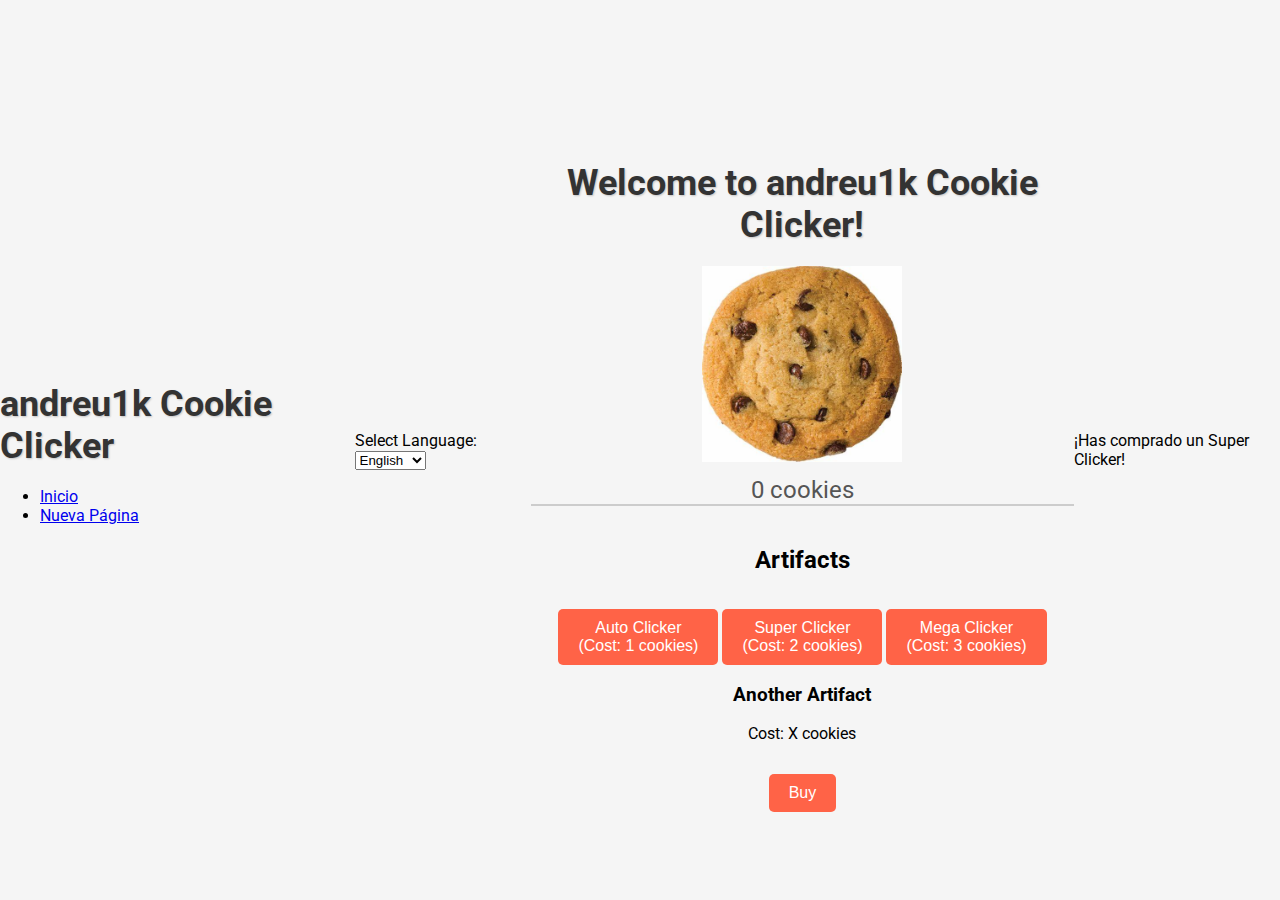
<file: index.html>
<!DOCTYPE html>
<html lang="en">
<head>
  <meta charset="UTF-8">
  <title>andreu1k Cookie Clicker</title>
  <link rel="stylesheet" href="styles.css">
  <link href="https://fonts.googleapis.com/css2?family=Roboto:wght@400;700&display=swap" rel="stylesheet">
</head>
<body>

  <header>
    <h1>andreu1k Cookie Clicker</h1>
    <nav>
      <ul>
        <li><a href="index.html">Inicio</a></li>
        <li><a href="nueva_pagina.html">Nueva Página</a></li>
      </ul>
    </nav>
  </header>

  <div class="language-menu">
    <label for="language-select">Select Language:</label>
    <select id="language-select">
      <option value="en">English</option>
      <option value="es">Spanish</option>
      <option value="fr">French</option>
    </select>
  </div>

  <div class="game-container">
    <div class="cookie-container">
      <h1 id="welcome-text">Welcome to andreu1k Cookie Clicker!</h1>
      <div class="cookie-area">
        <img id="cookie" src="cookie.png" alt="Cookie">
        <span id="cookies">0 cookies</span>
      </div>
    </div>

    <div class="artifacts">
      <h2 id="artifacts-text">Artifacts</h2>
      <button id="autoClicker">Auto Clicker<br>(Cost: 1 cookies)</button>
      <button id="superClicker">Super Clicker<br>(Cost: 2 cookies)</button> 
      <button id="megaClicker">Mega Clicker<br>(Cost: 3 cookies)</button>
      <!-- Agrega más artifacts como desees -->
      <div class="artifact">
        <h3>Another Artifact</h3>
        <p>Cost: X cookies</p>
        <button id="buyAnotherArtifact">Buy</button>
      </div>
    </div>
  </div>

  <audio id="cookieSound">
    <source src="C:\test juego\x2mate.com - Sonido de Masticar galleta 🔊- Efecto de Sonido 🍘 (128 kbps).mp3" type="audio/mpeg">
    <!-- Añade otras fuentes de audio aquí si es necesario -->
    Tu navegador no soporta la etiqueta de audio.
  </audio>

  <script src="script.js"></script>
</body>
</html>
</file>
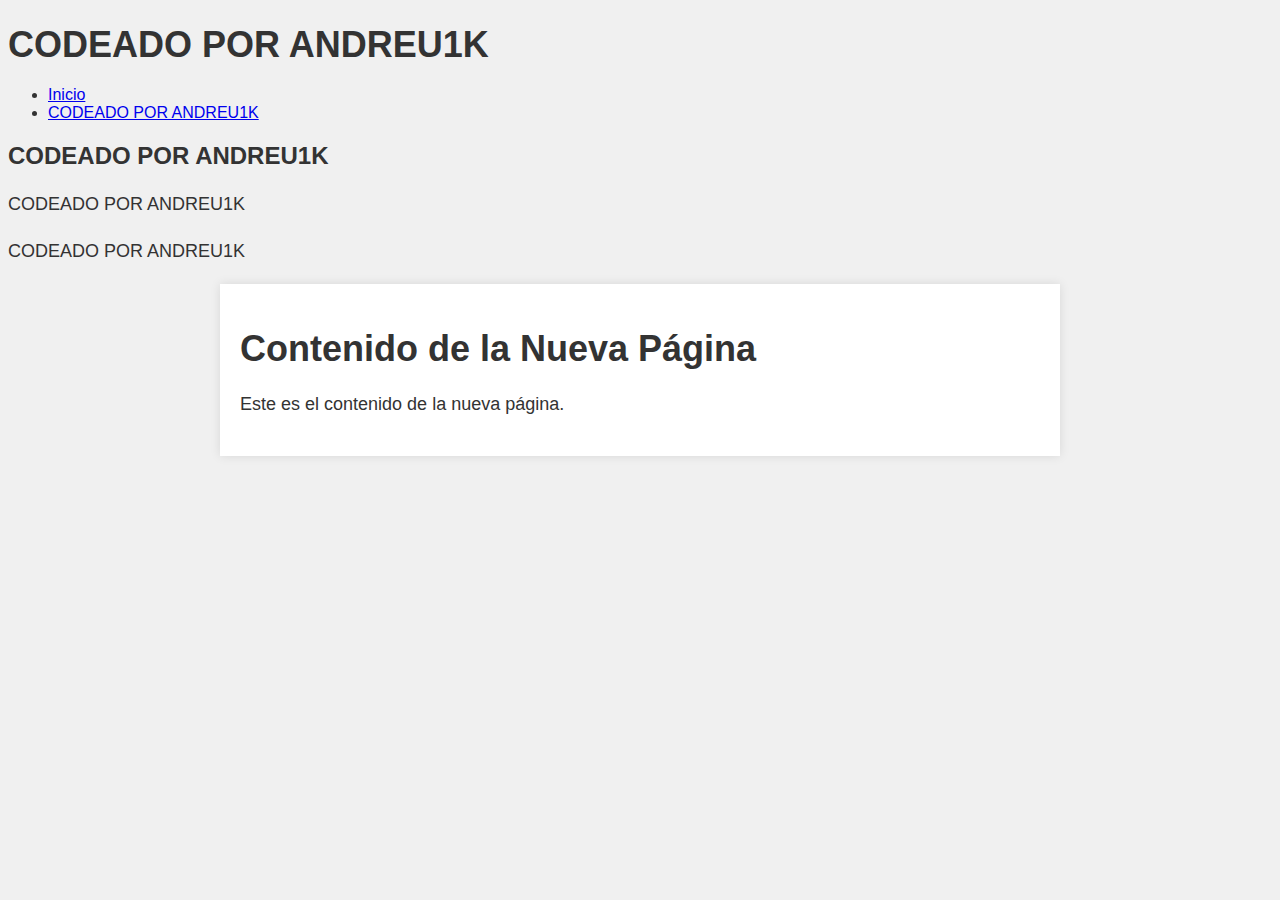
<file: nueva_pagina.html>
<!DOCTYPE html>
<html lang="en">
<head>
  <meta charset="UTF-8">
  <title>CODEADO POR ANDREU1K</title>
</head>
<body>

  <header>
    <h1>CODEADO POR ANDREU1K</h1>
    <nav>
      <ul>
        <li><a href="index.html">Inicio</a></li>
        <li><a href="nueva_pagina.html">CODEADO POR ANDREU1K</a></li>
      </ul>
    </nav>
  </header>

  <main>
    <h2>CODEADO POR ANDREU1K</h2>
    <p>CODEADO POR ANDREU1K</p>
  </main>

  <footer>
    <p>CODEADO POR ANDREU1K</p>
  </footer>

</body>
</html>

<link rel="stylesheet" href="estilos_nueva_pagina.css">
</head>
<body class="nueva-pagina">
  <!-- Contenido de tu nueva página -->
  <div class="content">
    <h1>Contenido de la Nueva Página</h1>
    <p>Este es el contenido de la nueva página.</p>
  </div>
</body>
</html>
</file>
<file: styles.css>
body {
    display: flex;
    justify-content: center;
    align-items: center;
    height: 100vh;
    margin: 0;
    font-family: 'Segoe UI', Tahoma, Geneva, Verdana, sans-serif;
    background-color: #f6f6f6;
  }
  
  .game-container {
    text-align: center;
    margin-top: 50px;
  }
  
  h1 {
    color: #333;
    font-size: 36px;
    margin-bottom: 20px;
    text-shadow: 1px 1px 2px rgba(0, 0, 0, 0.2);
    animation: fadeIn 1s ease-in-out;
  }
  
  .cookie-container {
    position: relative;
    animation: bounceIn 1s ease-in-out;
  }
  
  #cookie {
    width: 200px;
    height: auto;
    cursor: pointer;
    transition: transform 0.1s ease-out;
  }
  
  #cookie:hover {
    transform: scale(1.1);
  }
  
  #cookies {
    display: block;
    font-size: 24px;
    margin-top: 10px;
    color: #555;
    animation: slideIn 1s ease-in-out;
  }
  
  .artifacts {
    border-top: 2px solid #ccc;
    padding-top: 20px;
    animation: slideIn 1s ease-in-out;
  }
  
  button {
    margin-top: 15px;
    padding: 10px 20px;
    font-size: 16px;
    border-radius: 5px;
    cursor: pointer;
    background-color: #4caf50;
    color: white;
    border: none;
    transition: background-color 0.3s ease;
  }
  
  button:hover {
    background-color: #45a049;
  }
  
  @keyframes fadeIn {
    from {
      opacity: 0;
    }
    to {
      opacity: 1;
    }
  }
  
  @keyframes bounceIn {
    from {
      transform: scale(0);
    }
    to {
      transform: scale(1);
    }
  }
  
  @keyframes slideIn {
    from {
      transform: translateY(-20px);
      opacity: 0;
    }
    to {
      transform: translateY(0);
      opacity: 1;
    }
  }
  #cookie {
    width: 200px;
    height: auto;
    cursor: pointer;
    transition: transform 0.1s ease-out;
  }
  
  #cookie:hover {
    transform: scale(1.1);
  }
  
  #cookie:active {
    transform: scale(0.9);
  }
  /* Estilos restantes... */

  /* Estilos previos... */

body {
    margin: 0;
    padding: 0;
    overflow: hidden;
  }
  
  .background {
    position: absolute;
    top: 0;
    left: 0;
    width: 100%;
    height: 100%;
    background: linear-gradient(135deg, #FFD700, #FF6347); /* Gradiente dorado a rojo */
    z-index: -1;
  }
  
  /* Resto de los estilos... */

  body {
    font-family: 'Roboto', sans-serif;
  }
/* Fondo y colores de botones */
body {
    background-color: #f5f5f5; /* Color de fondo */
  }
  
  button {
    background-color: #FF6347; /* Color del botón */
    color: white;
    border: none;
    padding: 10px 20px;
    font-size: 16px;
    border-radius: 5px;
    cursor: pointer;
    transition: background-color 0.3s ease;
  }
  
  button:hover {
    background-color: #FF4500; /* Cambio de color al pasar el mouse */
  }

  #cookie {
    transition: transform 0.2s ease;
  }
  
  #cookie:hover {
    transform: scale(1.1); /* Cambio de tamaño al pasar el mouse */
  }
  
  #cookie:active {
    transform: scale(0.9); /* Cambio de tamaño al hacer clic */
  }

  /* Ejemplo de diseño para dispositivos móviles */
@media only screen and (max-width: 600px) {
    body {
      font-size: 14px;
    }
  }

  /* Estilos generales */

/* Estilos para pantallas más pequeñas (dispositivos móviles, por ejemplo) */
@media only screen and (max-width: 600px) {
    /* Estilos específicos para pantallas de hasta 600px de ancho */
    body {
      font-size: 14px; /* Cambia el tamaño de la fuente */
      /* Otros ajustes de estilo para pantallas más pequeñas */
    }
  
    /* Puedes agregar estilos específicos para otros elementos según sea necesario */
  }
  
  
/* Estilos para el contenido de la nueva página */

/* Contenedor principal */
.new-page-container {
    max-width: 800px;
    margin: 0 auto;
    padding: 20px;
    background-color: #fff;
    box-shadow: 0 0 10px rgba(0, 0, 0, 0.1);
  }
  
  /* Encabezado de la página */
  .new-page-header {
    text-align: center;
    margin-bottom: 30px;
  }
  
  .new-page-header h1 {
    font-size: 36px;
    color: #333;
  }
  
  /* Sección de contenido */
  .new-page-content {
    line-height: 1.6;
    font-size: 16px;
    color: #555;
  }
  
  /* Estilos para listas */
  .new-page-content ul {
    list-style: disc;
    padding-left: 20px;
  }
  
  .new-page-content ol {
    list-style: decimal;
    padding-left: 20px;
  }
  
  /* Estilos para enlaces */
  .new-page-content a {
    color: #007bff;
    text-decoration: none;
  }
  
  .new-page-content a:hover {
    text-decoration: underline;
  }
  
  /* Estilos para imágenes */
  .new-page-content img {
    max-width: 100%;
    height: auto;
    display: block;
    margin: 20px auto;
    box-shadow: 0 0 8px rgba(0, 0, 0, 0.1);
  }


  /* Estilos generales para dispositivos móviles */

/* Cambios en la fuente y otros ajustes para pantallas pequeñas */
@media only screen and (max-width: 768px) {
  body {
    font-size: 14px;
    /* Otros ajustes de estilo para pantallas más pequeñas */
  }

  /* Aumentar el tamaño de los botones para dispositivos móviles */
  button {
    padding: 12px 24px;
    font-size: 18px;
  }

  /* Ajustes específicos para ciertos elementos en dispositivos móviles */
  .cookie-area img {
    width: 150px;
    /* Otros ajustes para la imagen de la galleta */
  }
}
</file>
<file: estilos_nueva_pagina.css>
/* Estilos para la página 'nueva_pagina.html' */
body.nueva-pagina {
    background-color: #f0f0f0;
    font-family: Arial, sans-serif;
    color: #333;
  }
  
  body.nueva-pagina .content {
    max-width: 800px;
    margin: 0 auto;
    padding: 20px;
    background-color: #fff;
    box-shadow: 0 0 10px rgba(0, 0, 0, 0.1);
  }
  
  body.nueva-pagina h1 {
    font-size: 36px;
    margin-bottom: 20px;
  }
  
  body.nueva-pagina p {
    font-size: 18px;
    line-height: 1.6;
  }
</file>
